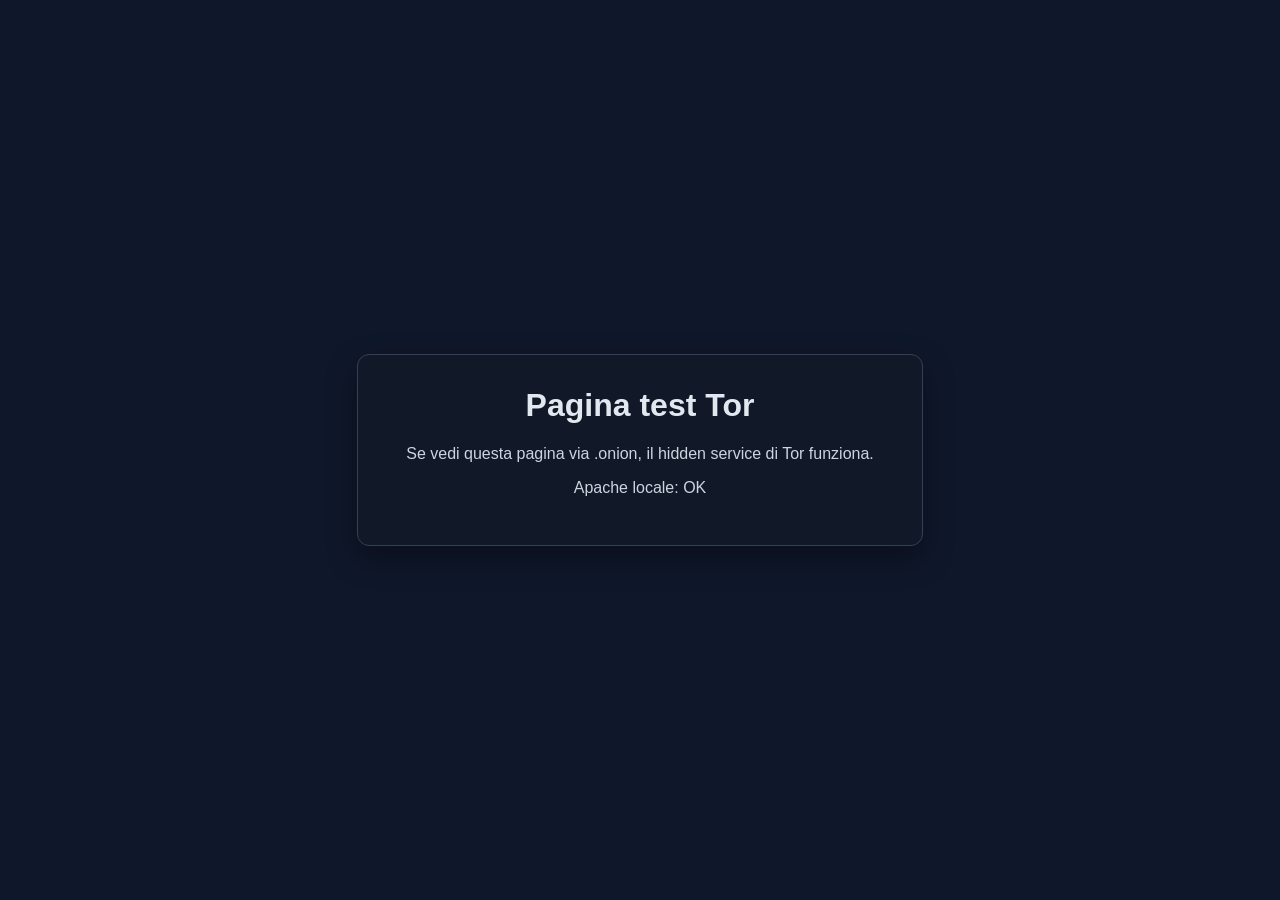
<file: onion-www/index.html>
<!doctype html>
<html lang="it">
  <head>
    <meta charset="utf-8" />
    <title>Tor Test Page</title>
    <style>
      body {
        font-family: Arial, sans-serif;
        background: #0f172a;
        color: #e2e8f0;
        display: grid;
        place-items: center;
        min-height: 100vh;
        margin: 0;
      }
      .box {
        background: #111827;
        border: 1px solid #334155;
        border-radius: 12px;
        padding: 2rem 3rem;
        text-align: center;
        box-shadow: 0 12px 30px rgba(0,0,0,.35);
      }
      h1 { margin-top: 0; }
      p { color: #cbd5e1; }
    </style>
  </head>
  <body>
    <div class="box">
      <h1>Pagina test Tor</h1>
      <p>Se vedi questa pagina via .onion, il hidden service di Tor funziona.</p>
      <p>Apache locale: OK</p>
    </div>
  </body>
</html>
</file>
